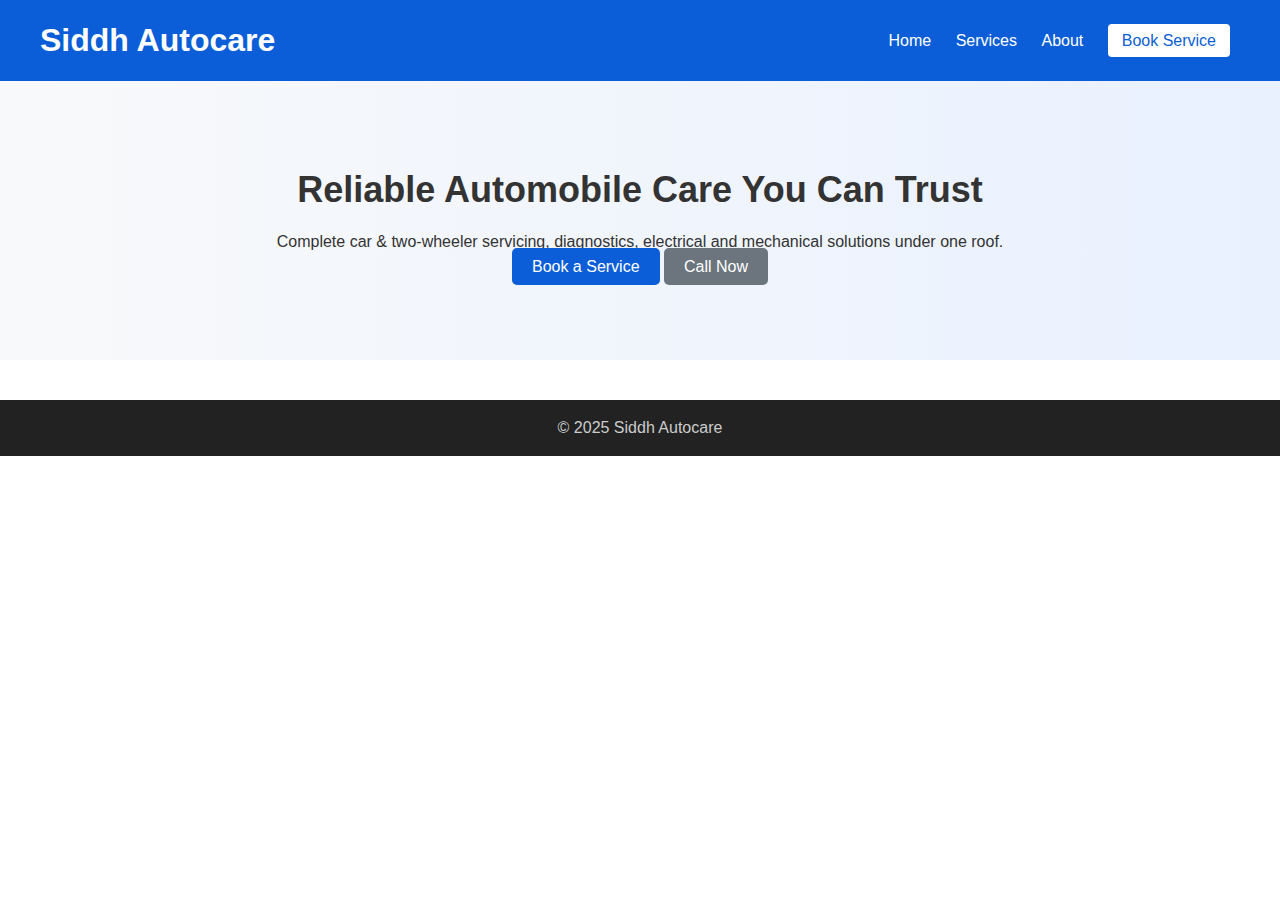
<file: index.html>
<!DOCTYPE html>
<html lang="en">
<head>
<meta charset="UTF-8" />
<meta name="viewport" content="width=device-width, initial-scale=1.0" />
<title>Siddh Autocare | Home</title>
<link rel="stylesheet" href="style.css" />
</head>
<body>
<header>
<h1>Siddh Autocare</h1>
<nav>
<a href="index.html">Home</a>
<a href="services.html">Services</a>
<a href="about.html">About</a>
<a href="contact.html" class="btn">Book Service</a>
</nav>
</header>


<section class="hero">
<h2>Reliable Automobile Care You Can Trust</h2>
<p>Complete car & two-wheeler servicing, diagnostics, electrical and mechanical solutions under one roof.</p>
<div class="actions">
<a href="contact.html" class="primary">Book a Service</a>
<a href="tel:+91XXXXXXXXXX" class="secondary">Call Now</a>
</div>
</section>


<footer>
<p>© 2025 Siddh Autocare</p>
</footer>
</body>
</html>
</file>
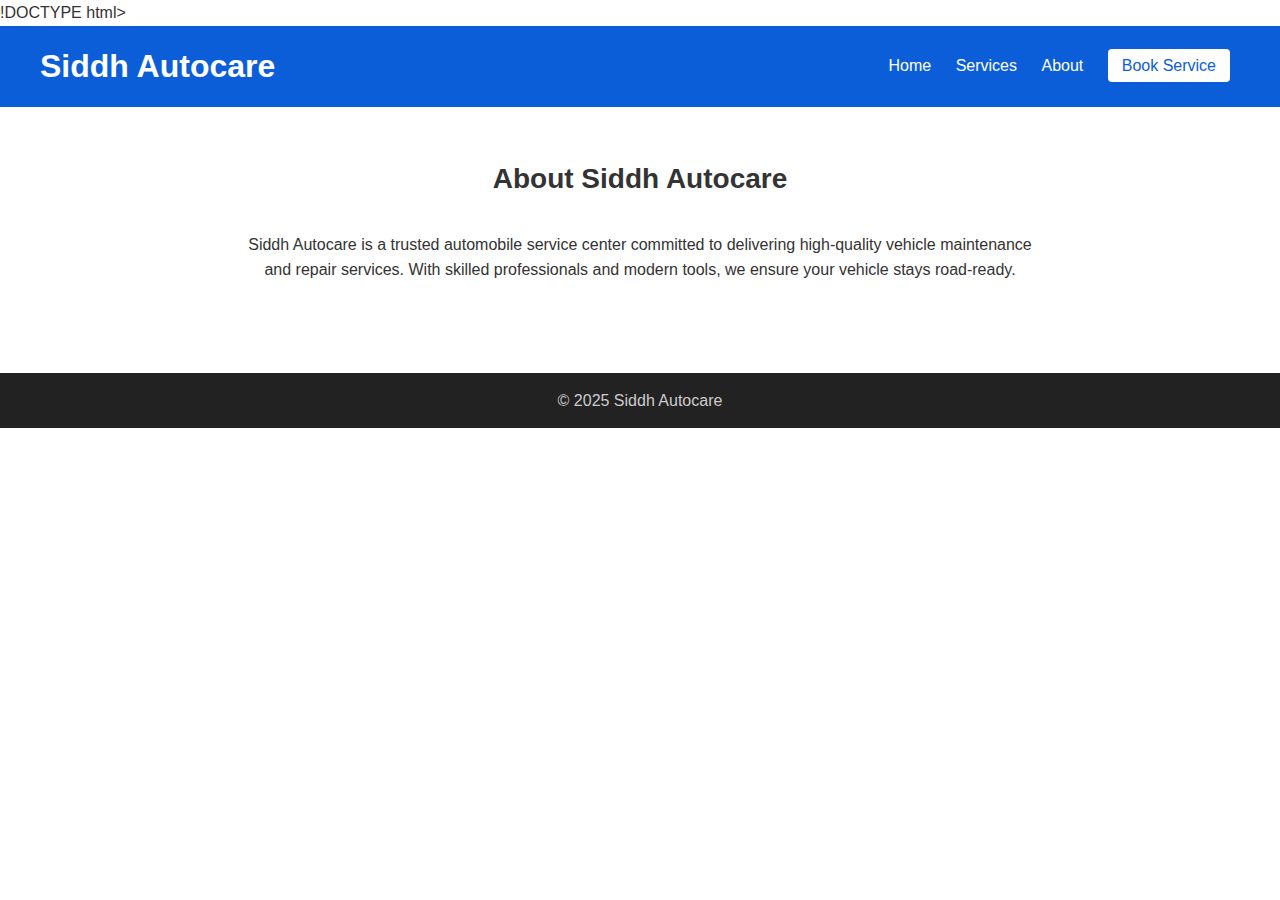
<file: about.html>
!DOCTYPE html>
<html lang="en">
<head>
<meta charset="UTF-8" />
<meta name="viewport" content="width=device-width, initial-scale=1.0" />
<title>Siddh Autocare | About</title>
<link rel="stylesheet" href="style.css" />
</head>
<body>
<header>
<h1>Siddh Autocare</h1>
<nav>
<a href="index.html">Home</a>
<a href="services.html">Services</a>
<a href="about.html">About</a>
<a href="contact.html" class="btn">Book Service</a>
</nav>
</header>


<section>
<h2 class="page-title">About Siddh Autocare</h2>
<p class="content">
Siddh Autocare is a trusted automobile service center committed to delivering high-quality vehicle maintenance and repair services. With skilled professionals and modern tools, we ensure your vehicle stays road-ready.
</p>
</section>


<footer>
<p>© 2025 Siddh Autocare</p>
</footer>
</body>
</html>
</file>
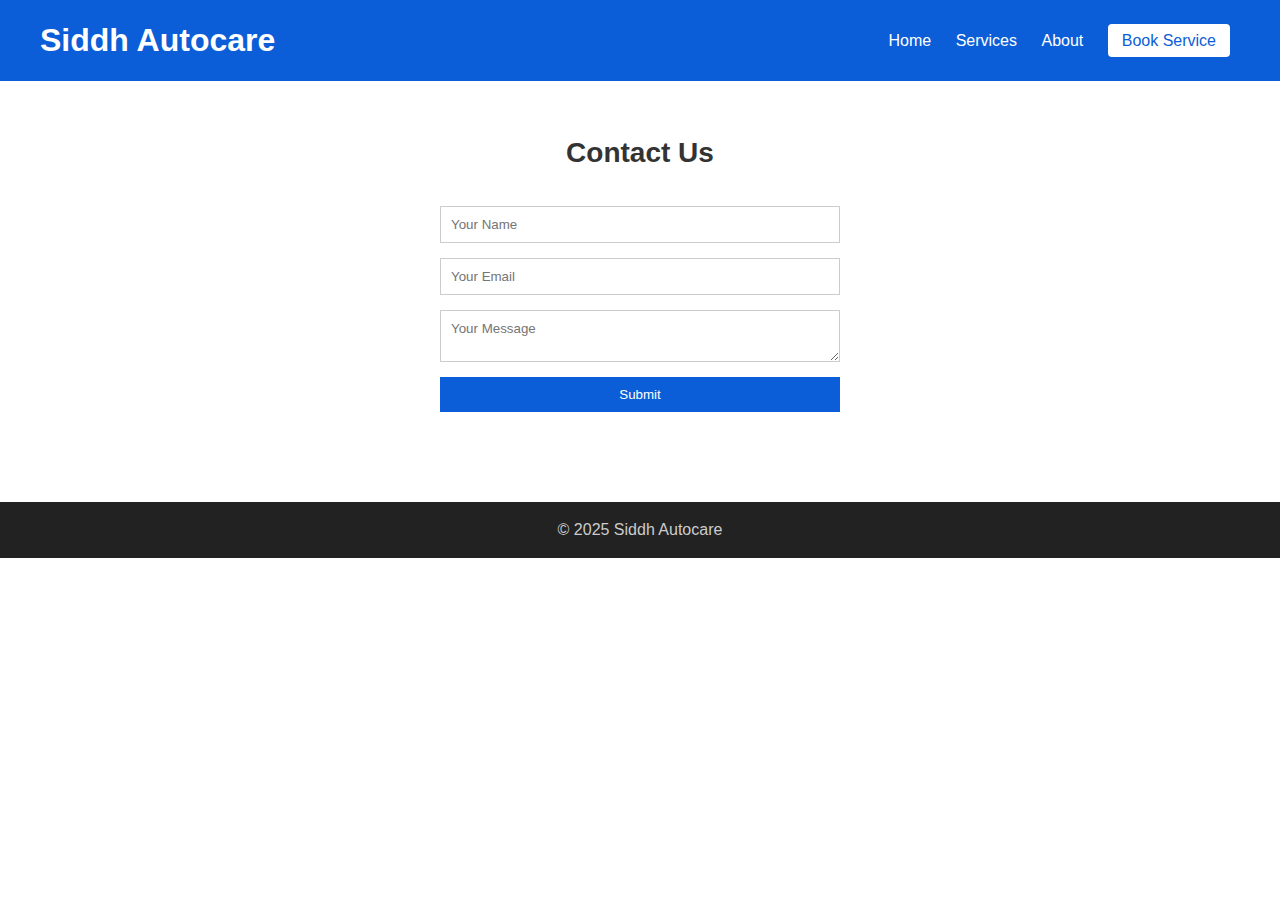
<file: contact.html>
<!DOCTYPE html>
<html lang="en">
<head>
<meta charset="UTF-8" />
<meta name="viewport" content="width=device-width, initial-scale=1.0" />
<title>Siddh Autocare | Contact</title>
<link rel="stylesheet" href="style.css" />
</head>
<body>
<header>
<h1>Siddh Autocare</h1>
<nav>
<a href="index.html">Home</a>
<a href="services.html">Services</a>
<a href="about.html">About</a>
<a href="contact.html" class="btn">Book Service</a>
</nav>
</header>


<section>
<h2 class="page-title">Contact Us</h2>
<form class="contact-form">
<input type="text" placeholder="Your Name" required />
<input type="email" placeholder="Your Email" required />
<textarea placeholder="Your Message"></textarea>
<button type="submit">Submit</button>
</form>
</section>


<footer>
<p>© 2025 Siddh Autocare</p>
</footer>
</body>
</html>
</file>
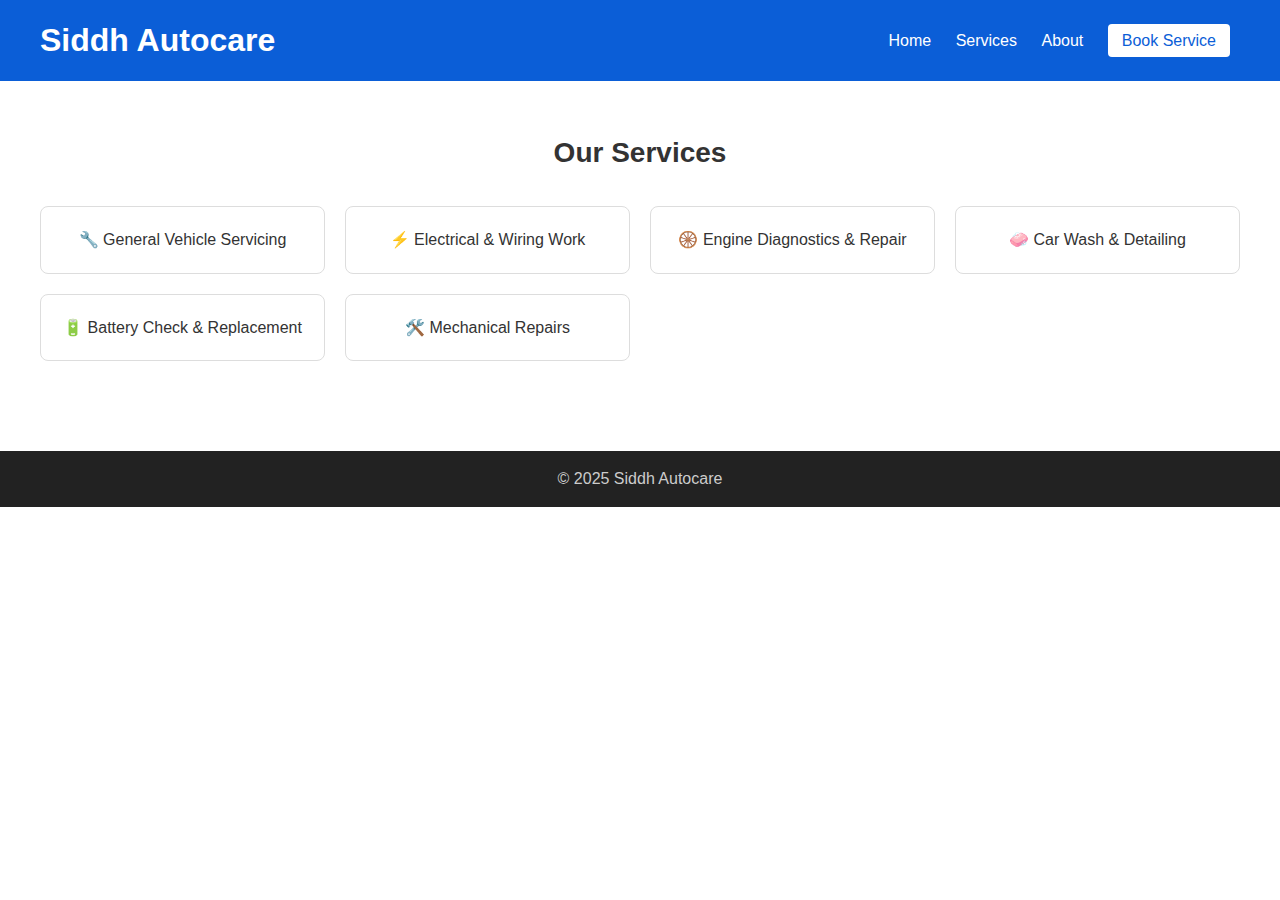
<file: services.html>
<!DOCTYPE html>
<html lang="en">
<head>
<meta charset="UTF-8" />
<meta name="viewport" content="width=device-width, initial-scale=1.0" />
<title>Siddh Autocare | Services</title>
<link rel="stylesheet" href="style.css" />
</head>
<body>
<header>
<h1>Siddh Autocare</h1>
<nav>
<a href="index.html">Home</a>
<a href="services.html">Services</a>
<a href="about.html">About</a>
<a href="contact.html" class="btn">Book Service</a>
</nav>
</header>


<section>
<h2 class="page-title">Our Services</h2>
<div class="services">
<div class="service-box">🔧 General Vehicle Servicing</div>
<div class="service-box">⚡ Electrical & Wiring Work</div>
<div class="service-box">🛞 Engine Diagnostics & Repair</div>
<div class="service-box">🧼 Car Wash & Detailing</div>
<div class="service-box">🔋 Battery Check & Replacement</div>
<div class="service-box">🛠️ Mechanical Repairs</div>
</div>
</section>


<footer>
<p>© 2025 Siddh Autocare</p>
</footer>
</body>
</html>
</file>
<file: style.css>
/* Save this part as style.css */
*{margin:0;padding:0;box-sizing:border-box;font-family:Arial,Helvetica,sans-serif}
body{line-height:1.6;color:#333}
header{background:#0b5ed7;color:#fff;padding:15px 40px;display:flex;justify-content:space-between;align-items:center}
nav a{color:#fff;margin:0 10px;text-decoration:none;font-weight:500}
.btn{background:#fff;color:#0b5ed7;padding:8px 14px;border-radius:4px}
.hero{text-align:center;padding:80px 20px;background:linear-gradient(to right,#f8f9fa,#e9f1ff)}
.hero h2{font-size:36px;margin-bottom:10px}
.primary,.secondary{padding:10px 20px;border-radius:5px;color:#fff;text-decoration:none}
.primary{background:#0b5ed7}
.secondary{background:#6c757d}
section{padding:50px 40px}
.page-title{text-align:center;margin-bottom:30px;font-size:28px}
.services{display:grid;grid-template-columns:repeat(auto-fit,minmax(250px,1fr));gap:20px}
.service-box{border:1px solid #ddd;padding:20px;text-align:center;border-radius:8px}
.content{max-width:800px;margin:auto;text-align:center}
.contact-form{max-width:400px;margin:auto;display:flex;flex-direction:column;gap:15px}
.contact-form input,.contact-form textarea{padding:10px;border:1px solid #ccc}
.contact-form button{padding:10px;background:#0b5ed7;color:#fff;border:none}
footer{text-align:center;background:#222;color:#ccc;padding:15px;margin-top:40px}
</file>
